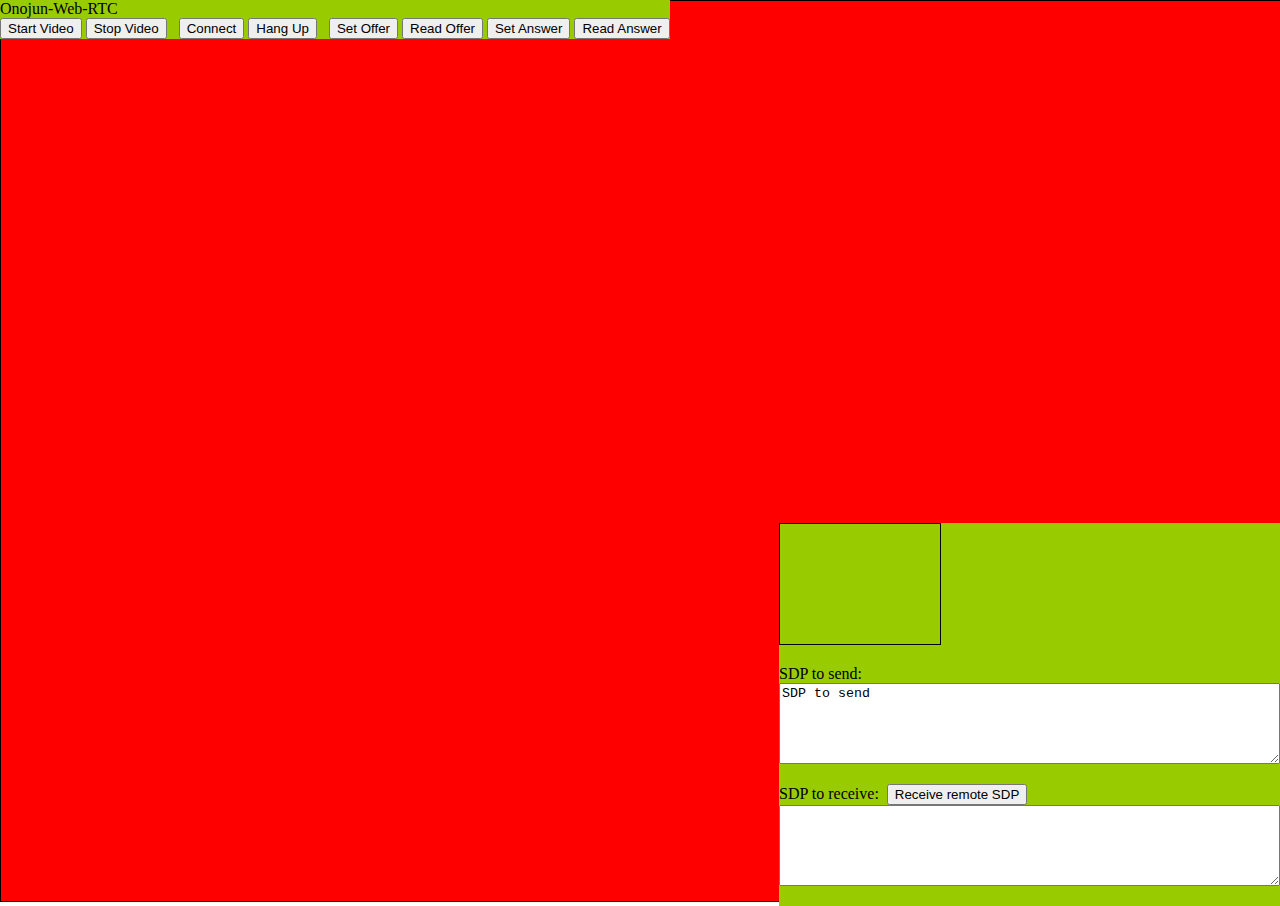
<file: index.html>
<!doctype html>
<html lang="ja">
<head>
    <meta charset="UTF-8">
    <title>Onojun-Web-RTC</title>
    <link rel="stylesheet" type="text/css" href="style.css">
    <script src="https://ajax.googleapis.com/ajax/libs/jquery/1.12.4/jquery.min.js"></script>
</head>

<body>
<div id="base">
  <div id="Wrapper">
    <video id="remote_video" autoplay></video>
  </div>
  <div id="buttons">
      Onojun-Web-RTC<br/>
      <button type="button" onclick="startVideo();">Start Video</button>
      <button type="button" onclick="stopVideo();">Stop Video</button>
      &nbsp;
      <button type="button" onclick="connect();">Connect</button>
      <button type="button" onclick="hangUp();">Hang Up</button>
      &nbsp;
      <button type="button" onclick="setOfferSDP();">Set Offer</button>
      <button type="button" onclick="readOfferSDP();">Read Offer</button>
      <button type="button" onclick="setAnswerSDP();">Set Answer</button>
      <button type="button" onclick="readAnswerSDP();">Read Answer</button>
  </div>
  <div id="myVideo">
      <video id="local_video" autoplay style="width: 160px; height: 120px; border: 1px solid black;"></video>
      <p>SDP to send:<br/>
          <textarea id="text_for_send_sdp" rows="5" cols="60" readonly="readonly">SDP to send</textarea>
      </p>
      <p>SDP to receive:&nbsp;
          <button type="button" onclick="onSdpText();">Receive remote SDP</button>
          <br/>
          <textarea id="text_for_receive_sdp" rows="5" cols="60"></textarea>
      </p>
  </div>
</div>
<script type='text/javascript' src='./webrtc.js'></script>
</body>
</html>
</file>
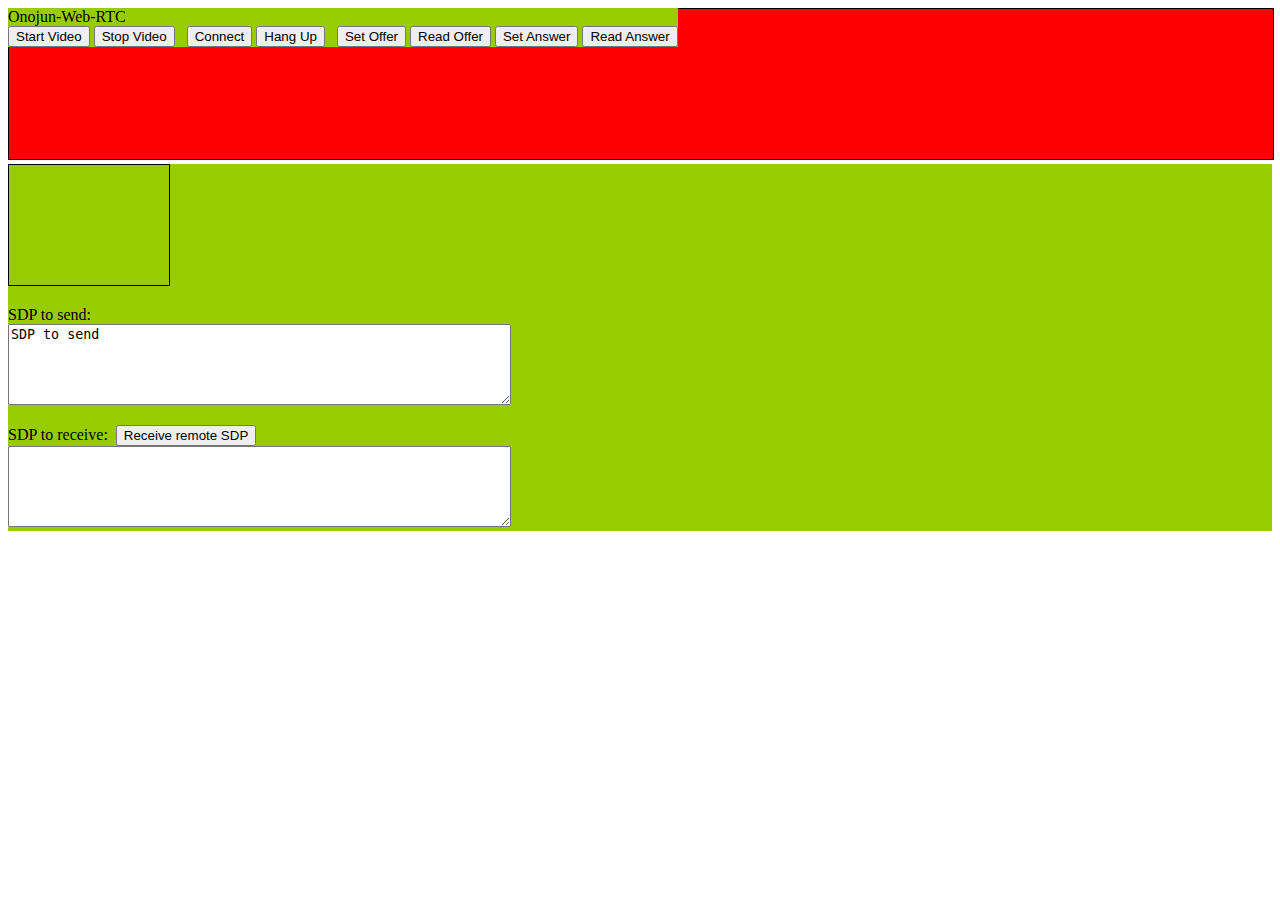
<file: client/index.html>
<!doctype html>
<html lang="ja">
<head>
    <meta charset="UTF-8">
    <title>Onojun-Web-RTC</title>
    <link rel="stylesheet" type="text/css" href="style.css">
    <script src="https://ajax.googleapis.com/ajax/libs/jquery/1.12.4/jquery.min.js"></script>
</head>

<body>
<div>
    <div id="buttons">
        Onojun-Web-RTC<br/>
        <button type="button" onclick="startVideo();">Start Video</button>
        <button type="button" onclick="stopVideo();">Stop Video</button>
        &nbsp;
        <button type="button" onclick="connect();">Connect</button>
        <button type="button" onclick="hangUp();">Hang Up</button>
        &nbsp;
        <button type="button" onclick="setOfferSDP();">Set Offer</button>
        <button type="button" onclick="readOfferSDP();">Read Offer</button>
        <button type="button" onclick="setAnswerSDP();">Set Answer</button>
        <button type="button" onclick="readAnswerSDP();">Read Answer</button>
    </div>
    <div>
        <video id="local_video" autoplay></video>
    </div>

    <div id="myVideo">
        <video id="remote_video" autoplay style="width: 160px; height: 120px; border: 1px solid black;"></video>
        <p>SDP to send:<br/>
            <textarea id="text_for_send_sdp" rows="5" cols="60" readonly="readonly">SDP to send</textarea>
        </p>
        <p>SDP to receive:&nbsp;
            <button type="button" onclick="onSdpText();">Receive remote SDP</button>
            <br/>
            <textarea id="text_for_receive_sdp" rows="5" cols="60"></textarea>
        </p>
    </div>
    <script type='text/javascript' src='./webrtc.js'></script>

</div>

</body>
</html>
</file>
<file: style.css>
@charset "utf-8";

body {
  padding: 0;
  margin: 0;
}

#base {
  position: relative;
}

#remote_video {
  width: 100vw;
  height: 100vh;
  border: 1px solid black;
  background-color: red;
}

#buttons {
  background-color: #99cc00;
  position: absolute;
  top: 0;
  left: 0;
  z-index: 2;
}

#myVideo {
  position: absolute;
  right: 0;
  bottom: 0;
  background-color: #99cc00;
  z-index: 3;
}
</file>
<file: client/style.css>
@charset "utf-8";
#local_video {
  width: 100%;
  height: 100%;
  border: 1px solid black;
  background-color: red;
}

#buttons {
  background-color: #99cc00;
  position: absolute;
  z-index: 2;
}

#myVideo {
  background-color: #99cc00;
  z-index: 3;
}
</file>
